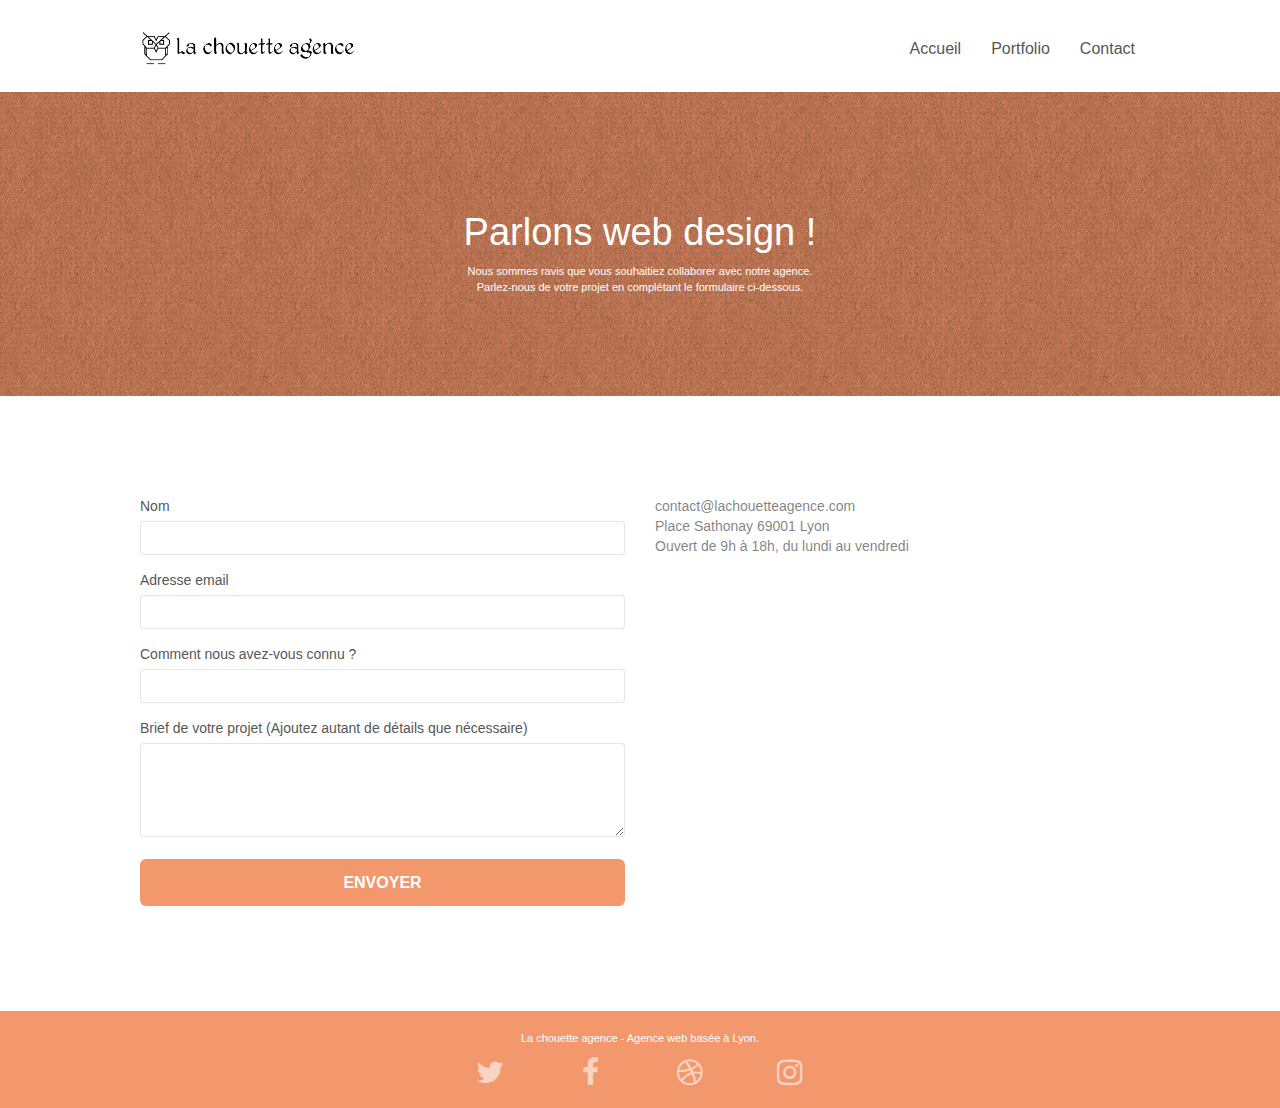
<file: contact.html>
<!DOCTYPE html>
<html lang="fr">
	<head>
		<meta charset="utf-8">
		<meta name="keywords" content="entreprise, webdesign, lyon, agence design, création site, site internet, agence web, site web, web designer, la chouette agence, contact, seo, projet, visibilité, société"> 
		<meta name="description" content="La chouette agence est une agence de web design qui aide les entreprises à devenir attractives et visibles sur Internet.">
		<meta name="viewport" content="width=device-width, initial-scale=1.0">
		<link rel="shortcut icon" type="image/png" href="img/favicon.jpg">
		
		<link rel="stylesheet" type="text/css" href="./css/bootstrap.min.css">
		<link rel="stylesheet" href="https://stackpath.bootstrapcdn.com/font-awesome/4.7.0/css/font-awesome.min.css" integrity="sha384-wvfXpqpZZVQGK6TAh5PVlGOfQNHSoD2xbE+QkPxCAFlNEevoEH3Sl0sibVcOQVnN" crossorigin="anonymous">
		<link rel="stylesheet" type="text/css" href="./css/style.css">
		
		<script src="./js/jquery.min.js"></script>
		<script src="./js/bootstrap.min.js"></script>
		<script src="./js/blocs.min.js"></script>
		<script src="./js/jquery.touchSwipe.min.js" defer></script>
		<script src="./js/gmaps.min.js"></script>
		<script src="./js/jqBootstrapValidation.min.js"></script>
		<script src="./js/formHandler.js"></script>

		<title>Contact - La Chouette Agence</title>

		<!-- FACEBOOK -->
		<meta property="og:type" content="website" />
		<meta property="og:title" content="Contact - La Chouette Agence" />
		<meta property="og:url" content="https://lenkasoma.github.io/P4_GATELLIER_CLEMENT/" />
		<meta property="og:description" content="Contacter la chouette agence qui est une agence de web design qui aide les entreprises à devenir attractives et visibles sur Internet." />
		<meta property="og:image" content="img/la-chouette-agence.png" />

		<!-- TWITTER -->
		<meta name="twitter:card" content="Contacter la chouette agence qui est une agence de web design qui aide les entreprises à devenir attractives et visibles sur Internet." />
		<meta name="twitter:site" content="@contact-lachouetteagence" />
		<meta name="twitter:url" content="https://lenkasoma.github.io/P4_GATELLIER_CLEMENT/" />
		<meta name="twitter:description" content="Contacter la chouette agence qui est une agence de web design qui aide les entreprises à devenir attractives et visibles sur Internet." />
		<meta name="twitter:title" content="Contact - La Chouette Agence" />
		<meta name="twitter:image" content="img/la-chouette-agence.png" />
	</head>
<body>
	<!-- Principal conteneur -->
	<div class="page-container">
		<!-- HEADER -->
		<div class="bloc bgc-white l-bloc " id="header">
			<div class="container bloc-sm">
				<nav class="navbar row">
					<div class="navbar-header">
						<a class="navbar-brand" href="index.html"><img src="img/la-chouette-agence.png" alt="atlanta web design logo" height="40" /></a>
						<button id="nav-toggle" type="button" class="ui-navbar-toggle navbar-toggle" data-toggle="collapse" data-target=".navbar-1">
							<span class="sr-only">Afficher la navigation</span>
							<span class="icon-bar"></span>
							<span class="icon-bar"></span>
							<span class="icon-bar"></span>
						</button>
					</div>
					<div class="collapse navbar-collapse navbar-1 special-dropdown-nav">
						<ul class="site-navigation nav navbar-nav">
							<li>
								<a href="index.html">Accueil</a>
							</li>
							<li>
								<a href="index.html#portfolio">Portfolio</a>
							</li>
							<li>
								<a href="contact.html">Contact</a>
							</li>
						</ul>
					</div>
				</nav>
			</div>
		</div>
		<!-- HEADER END -->

		<!-- DESCRIPTION -->
		<div class="bloc bg-dots-bg bg-repeat bgc-atomic-tangerine d-bloc bloc-bg-texture texture-paper" id="description">
			<div class="container bloc-lg">
				<div class="row">
					<div class="col-sm-12">
						<h1 class="text-center hero-bloc-text tc-white">
							Parlons web design !
						</h1>
						<p class="text-center mg-lg tc-white tight-width-whitespace">
							Nous sommes ravis que vous souhaitiez collaborer avec notre agence.<br>
							Parlez-nous de votre projet en complétant le formulaire ci-dessous.
						</p>
					</div>
				</div>
			</div>
		</div>
		<!-- DESCRIPTION END -->

		<!-- FORM -->
		<div class="bloc bgc-white l-bloc" id="form">
			<div class="container bloc-lg">
				<div class="row">
					<div class="col-sm-6">
						<form id="form_1" novalidate>
							<div class="form-group">
								<label for="name">Nom</label>
								<input id="name" class="form-control" required />
							</div>
							<div class="form-group">
								<label for="email">Adresse email</label>
								<input id="email" class="form-control" type="email" required />
							</div>
							<div class="form-group">
								<label for="input_504">Comment nous avez-vous connu ?</label>
								<input id="input_504" class="form-control" required />
							</div>
							<div class="form-group">
								<label for="message">Brief de votre projet (Ajoutez autant de détails que nécessaire)<br></label>
								<textarea id="message" class="form-control" rows="4" cols="50" required></textarea>
							</div> 
							<button aria-label="Envoyer" class="bloc-button btn btn-lg btn-block cta-hero btn-atomic-tangerine" type="submit">
								Envoyer
							</button>
						</form>
					</div>
					<div class="col-sm-6">
						<ul class="list-unstyled list black">
							<li>contact@lachouetteagence.com</li>
							<li>Place Sathonay 69001 Lyon</li>
							<li>Ouvert de 9h à 18h, du lundi au vendredi</li>
						</ul>
					</div>
				</div>
			</div>
		</div>
		<!-- FORM END -->

		<!-- FOOTER -->
		<div class="bloc bgc-atomic-tangerine d-bloc" id="bloc-8">
			<div class="container bloc-sm">
				<div class="row">
					<div class="col-sm-12">
						<p class="text-center white">
							La chouette agence - Agence web basée à Lyon.<br>
						</p>
						<div class="row row-no-gutters social">
							<div class="col-sm-3">
								<div class="text-center">
									<a class="social" aria-label="Suivez-nous sur twitter" href="index.html"><span class="fa fa-twitter icon-md"></span></a>
								</div>
							</div>
							<div class="col-sm-3">
								<div class="text-center">
									<a class="social" aria-label="Suivez-nous sur facebook" href="index.html"><span class="fa fa-facebook icon-md"></span></a>
								</div>
							</div>
							<div class="col-sm-3">
								<div class="text-center">
									<a class="social" aria-label="Suivez-nous sur dribble" href="index.html"><span class="fa fa-dribbble icon-md"></span></a>
								</div>
							</div>
							<div class="col-sm-3">
								<div class="text-center">
									<a class="social" aria-label="Suivez-nous sur instagram" href="index.html"><span class="fa fa-instagram icon-md"></span></a>
								</div>
							</div>
						</div>
					</div>
				</div>
			</div>
		</div>
		<!-- FOOTER END -->
	</div>
	<!-- Principal conteneur END -->
</body>
</html>
</file>
<file: css/style.css>
body {
    margin: 0;
    padding: 0;
    background: #FFF;
    overflow-x: hidden;
    -webkit-font-smoothing: antialiased;
    -moz-osx-font-smoothing: grayscale;
}

a,
button {
    transition: all .3s ease-in-out;
    outline: none!important;
}

a:hover {
    text-decoration: none;
    cursor: pointer;
}

#page-loading-blocs-notifaction {
    position: fixed;
    top: 0;
    bottom: 0;
    width: 100%;
    z-index: 100000;
    background: #FFFFFF url("../img/pageload-spinner.gif") no-repeat center center;
}

.bloc {
    width: 100%;
    clear: both;
    background: 50% 50% no-repeat;
    padding: 0 50px;
    -webkit-background-size: cover;
    -moz-background-size: cover;
    -o-background-size: cover;
    background-size: cover;
    position: relative;
}

.bloc .container {
    padding-left: 0;
    padding-right: 0;
}

.bloc-lg {
    padding: 100px 50px;
}

.bloc-md {
    padding: 50px;
}

.bloc-sm {
    padding: 20px 50px;
}

.bg-center,
.bg-l-edge,
.bg-r-edge,
.bg-t-edge,
.bg-b-edge,
.bg-tl-edge,
.bg-bl-edge,
.bg-tr-edge,
.bg-br-edge,
.bg-repeat {
    -webkit-background-size: auto!important;
    -moz-background-size: auto!important;
    -o-background-size: auto!important;
    background-size: auto!important;
}

.bg-repeat {
    background: repeat;
}

.bg-t-edge {
    background: top no-repeat;
}

.bloc-bg-texture::before {
    content: "";
    background-size: 2px 2px;
    position: absolute;
    top: 0;
    bottom: 0;
    left: 0;
    right: 0;
}

.texture-paper::before {
    background: url("../img/texture-paper.png");
    background-size: 280px 280px;
}

.b-parallax {
    background-attachment: fixed;
}

.d-bloc {
    color: rgba(255, 255, 255, .7);
}

.d-bloc button:hover {
    color: rgba(255, 255, 255, .9);
}

.d-bloc .icon-round,
.d-bloc .icon-square,
.d-bloc .icon-rounded,
.d-bloc .icon-semi-rounded-a,
.d-bloc .icon-semi-rounded-b {
    border-color: rgba(255, 255, 255, .9);
}

.d-bloc .divider-h span {
    border-color: rgba(255, 255, 255, .2);
}

.d-bloc .a-btn,
.d-bloc .navbar a,
.d-bloc .navbar-brand,
.d-bloc a .icon-sm,
.d-bloc a .icon-md,
.d-bloc a .icon-lg,
.d-bloc a .icon-xl,
.d-bloc h1 a,
.d-bloc h2 a,
.d-bloc h3 a,
.d-bloc h4 a,
.d-bloc h5 a,
.d-bloc h6 a,
.d-bloc p a {
    color: rgba(255, 255, 255, .6);
}

.d-bloc .a-btn:hover,
.d-bloc .navbar a:hover,
.d-bloc .navbar-brand:hover,
.d-bloc a:hover .icon-sm,
.d-bloc a:hover .icon-md,
.d-bloc a:hover .icon-lg,
.d-bloc a:hover .icon-xl,
.d-bloc h1 a:hover,
.d-bloc h2 a:hover,
.d-bloc h3 a:hover,
.d-bloc h4 a:hover,
.d-bloc h5 a:hover,
.d-bloc h6 a:hover,
.d-bloc p a:hover {
    color: rgba(255, 255, 255, 1);
}

.d-bloc .navbar-toggle .icon-bar {
    background: rgba(255, 255, 255, 1);
}

.d-bloc .btn-wire,
.d-bloc .btn-wire:hover {
    color: rgba(255, 255, 255, 1);
    border-color: rgba(255, 255, 255, 1);
}

.d-bloc .panel {
    color: rgba(0, 0, 0, .5);
}

.d-bloc .panel button:hover {
    color: rgba(0, 0, 0, .7);
}

.d-bloc .panel icon {
    border-color: rgba(0, 0, 0, .7);
}

.d-bloc .panel .divider-h span {
    border-color: rgba(0, 0, 0, .1);
}

.d-bloc .panel .a-btn {
    color: rgba(0, 0, 0, .6);
}

.d-bloc .panel .a-btn:hover {
    color: rgba(0, 0, 0, 1);
}

.d-bloc .panel .btn-wire,
.d-bloc .panel .btn-wire:hover {
    color: rgba(0, 0, 0, .7);
    border-color: rgba(0, 0, 0, .3);
}

.d-bloc .panel,
.l-bloc {
    color: rgba(0, 0, 0, .5);
}

.d-bloc .panel button:hover,
.l-bloc button:hover {
    color: rgba(0, 0, 0, .7);
}

.l-bloc .icon-round,
.l-bloc .icon-square,
.l-bloc .icon-rounded,
.l-bloc .icon-semi-rounded-a,
.l-bloc .icon-semi-rounded-b {
    border-color: rgba(0, 0, 0, .7);
}

.d-bloc .panel .divider-h span,
.l-bloc .divider-h span {
    border-color: rgba(0, 0, 0, .1);
}

.d-bloc .panel .a-btn,
.l-bloc .a-btn,
.l-bloc .navbar a,
.l-bloc .navbar-brand,
.l-bloc a .icon-sm,
.l-bloc a .icon-md,
.l-bloc a .icon-lg,
.l-bloc a .icon-xl,
.l-bloc h1 a,
.l-bloc h2 a,
.l-bloc h3 a,
.l-bloc h4 a,
.l-bloc h5 a,
.l-bloc h6 a,
.l-bloc p a {
    color: rgba(0, 0, 0, .6);
}

.d-bloc .panel .a-btn:hover,
.l-bloc .a-btn:hover,
.l-bloc .navbar a:hover,
.l-bloc .navbar-brand:hover,
.l-bloc a:hover .icon-sm,
.l-bloc a:hover .icon-md,
.l-bloc a:hover .icon-lg,
.l-bloc a:hover .icon-xl,
.l-bloc h1 a:hover,
.l-bloc h2 a:hover,
.l-bloc h3 a:hover,
.l-bloc h4 a:hover,
.l-bloc h5 a:hover,
.l-bloc h6 a:hover,
.l-bloc p a:hover {
    color: rgba(0, 0, 0, 1);
}

.l-bloc .navbar-toggle .icon-bar {
    color: rgba(0, 0, 0, .6);
}

.d-bloc .panel .btn-wire,
.d-bloc .panel .btn-wire:hover,
.l-bloc .btn-wire,
.l-bloc .btn-wire:hover {
    color: rgba(0, 0, 0, .7);
    border-color: rgba(0, 0, 0, .3);
}

.voffset {
    margin-top: 30px;
}

.voffset-lg {
    margin-top: 80px;
}

.row-no-gutters {
    margin-right: 0;
    margin-left: 0;
}

.row.row-no-gutters > [class^="col-"],
.row.row-no-gutters > [class*=" col-"] {
    padding-right: 0;
    padding-left: 0;
}

#bloc-1-hero h1 {
    font-size: 32px;
}

.navbar {
    margin-bottom: 0;
    z-index: 1;
}

.navbar-brand {
    height: auto;
    padding: 3px 15px;
    font-size: 25px;
    font-weight: normal;
    font-weight: 600;
    line-height: 44px;
}

.navbar-brand img {
    max-height: 200px;
    margin: 0 5px 0 0;
    display: inline;
}

.navbar-brand img[src$=svg] {
    min-width: 100px;
}

.nav-center .navbar-brand img {
    margin: 0;
}

.navbar .nav {
    padding-top: 2px;
    margin-right: -16px;
    float: right;
    z-index: 1;
}

.nav > li {
    float: left;
    margin-top: 4px;
    font-size: 16px;
}

.navbar-nav .open .dropdown-menu > li > a {
    text-align: inherit;
}

.nav > li a:hover,
.nav > li a:focus {
    background: transparent;
}

.navbar-toggle {
    margin: 10px 10px 0 0;
    border: 0px;
}

.navbar-toggle:hover {
    background: transparent!important;
}

.navbar-toggle .icon-bar {
    background-color: rgba(0, 0, 0, .5);
    width: 26px;
}

.nav-invert .navbar .nav {
    float: left;
}

.nav-invert .navbar-header,
.nav-invert .navbar-brand {
    float: right;
    position: relative;
    z-index: 2;
}

@media (min-width: 768px) {
    .site-navigation {
        position: absolute;
        top: 50%;
        right: 20px;
        transform: translate(0, -50%);
        -webkit-transform: translateY(-50%);
    }
    .nav > li .dropdown-menu a,
    .nav > li .dropdown-menu a:hover {
        color: #484848;
    }
    .nav-invert .site-navigation {
        left: 0;
        right: 0;
    }
    .nav-center {
        text-align: center;
    }
    .nav-center .navbar-header {
        width: 100%;
    }
    .nav-center .navbar-header,
    .nav-center .navbar-brand,
    .nav-center .nav > li {
        float: none;
        display: inline-block;
    }
    .nav-center .site-navigation {
        position: relative;
        width: 100%;
        right: 0;
        margin-right: 0px;
        margin-top: 20px;
    }
    .nav-center.mini-nav .navbar-toggle {
        float: none;
        margin: 10px auto 0;
    }
}

.nav > li > .dropdown a {
    background: none!important;
    display: block;
    padding: 14px 15px;
}

nav .caret {
    margin: 0 5px;
}

.dropdown-menu .dropdown-menu {
    top: -8px;
    left: 100%;
}

.dropdown-menu .dropmenu-flow-right {
    top: 100%;
    left: 0;
    margin-left: -1px;
    border-top-left-radius: 0;
    border-top-right-radius: 0;
}

.dropdown-menu .dropdown span {
    border: 4px solid black;
    border-top-color: transparent;
    border-right-color: transparent;
    border-bottom-color: transparent;
    margin: 6px -5px 0 0!important;
    float: right;
}

.mg-md {
    margin-top: 10px;
    margin-bottom: 20px;
}

.mg-lg {
    margin-top: 10px;
    margin-bottom: 40px;
}

.btn {
    margin: 0 5px 5px 0;
}

.btn.pull-right {
    margin: 0 0 5px 5px;
}

.btn-d,
.btn-d:hover,
.btn-d:focus {
    color: #FFF;
    background: rgba(0, 0, 0, .3);
}

button {
    outline: none!important;
}

.btn-rd {
    border-radius: 40px;
}

.btn-clean {
    border: 1px solid rgba(0, 0, 0, .08);
    border-bottom-color: rgba(0, 0, 0, .1);
    text-shadow: 0 1px 0 rgba(0, 0, 1, .1);
    box-shadow: 0 1px 3px rgba(0, 0, 1, .25), inset 0 1px 0 0 rgba(255, 255, 255, .15);
}

.icon-md {
    font-size: 30px!important;
}

.icon-lg {
    font-size: 60px!important;
}

.sm-shadow {
    text-shadow: 0 1px 2px rgba(0, 0, 0, .3);
}

.panel-sq,
.panel-sq .panel-heading,
.panel-sq .panel-footer {
    border-radius: 0;
}

.panel-rd {
    border-radius: 30px;
}

.panel-rd .panel-heading {
    border-radius: 29px 29px 0 0;
}

.panel-rd .panel-footer {
    border-radius: 0 0 29px 29px;
}

.form-control {
    border-color: rgba(0, 0, 0, .1);
    box-shadow: none;
}

.scrollToTop {
    width: 40px;
    height: 40px;
    position: fixed;
    bottom: 20px;
    right: 20px;
    opacity: 0;
    z-index: 500;
    transition: all .3s ease-in-out;
}

.scrollToTop span {
    margin-top: 6px;
}

.showScrollTop {
    font-size: 14px;
    opacity: 1;
}

a[data-lightbox] {
    position: relative;
    display: block;
    text-align: center;
}

a[data-lightbox]:hover::before {
    content: "+";
    font-family: "HelveticaNeue-Light", "Helvetica Neue Light", "Helvetica Neue", Helvetica, Arial;
    font-size: 32px;
    width: 50px;
    height: 50px;
    margin-left: -25px;
    border-radius: 50%;
    background: rgba(0, 0, 0, .6);
    color: #FFF;
    font-weight: 100;
    z-index: 1;
    position: absolute;
    top: 50%;
    transform: translateY(-50%);
    -webkit-transform: translateY(-50%);
}

a[data-lightbox]:hover img {
    opacity: 0.6;
    -webkit-animation-fill-mode: none;
    animation-fill-mode: none;
}

#lightbox-modal {
    display: flex;
    align-items: center;
}

#lightbox-modal .modal-dialog {
    width: 90%;
    max-width: 900px;
    margin: 0 auto 0;
}

#lightbox-modal .modal-dialog img {
    max-height: 90vh;
    margin: 0 auto;
}

.lightbox-caption {
    padding: 20px;
    color: #FFF;
    background: rgba(0, 0, 0, .5);
    position: absolute;
    left: 15px;
    right: 15px;
    bottom: 5px;
}

.close-lightbox {
    color: #FFF;
    font-size: 30px;
    position: absolute;
    top: 20px;
    right: 20px;
    z-index: 20;
    background: rgba(0, 0, 0, .5);
    border: none;
    line-height: 30px;
    padding: 0 9px 5px;
    opacity: 0.3;
}

.close-lightbox:hover,
.next-lightbox:hover,
.prev-lightbox:hover {
    opacity: 1.0;
    color: #FFF;
}

.next-lightbox,
.prev-lightbox {
    font-size: 20px;
    color: rgba(255, 255, 255, .9);
    background: rgba(0, 0, 0, .5);
    transition: all .2s ease-in-out;
    position: absolute;
    top: 45%;
    z-index: 1;
    opacity: 0.4;
}

.next-lightbox {
    padding: 6px 8px 1px 13px;
    right: 25px;
}

.prev-lightbox {
    padding: 6px 13px 1px 10px;
    left: 25px;
}

.snapshot-lb .modal-body {
    padding-bottom: 45px;
}

.snapshot-lb .lightbox-caption {
    padding: 0;
    color: rgba(0, 0, 0, .5);
    background: none;
}

h1,
h2,
h3,
h4,
h5,
h6,
p,
label,
.btn,
a {
    font-family: "helvetica";
    font-weight: 400;
    color: #575757!important;
}

.container {
    max-width: 1000px;
}

.hero-bloc-text {
    font-size: 38px;
}

.hero-bloc-text-sub {
    font-size: 36px;
}

.statement-bloc-text {
    line-height: 26px;
    font-style: italic;
    font-size: 20px;
    text-align: center;
    font-weight: lighter;
    max-width: 520px;
    margin: auto auto auto auto;
}

p {
    font-size: 11px;
}

.tight-width-whitespace {
    max-width: 600px;
    margin: auto auto auto auto;
}

.h1 {
    font-size: 20px;
    font-family: "Open Sans";
}

.cta-hero {
    margin-top: 22px;
    color: #FFFFFF!important;
    text-transform: uppercase;
    padding: 12px 28px 12px 28px;
    font-size: 16px;
    font-weight: 700;
}

.social {
    max-width: 400px;
    margin: auto auto auto auto;
}

h2 {
    font-size: 22px;
    line-height: 1.4em;
}

h3 {
    font-size: 15px;
    text-transform: uppercase;
    font-weight: 700;
    color: #333333!important;
}

.med-width-whitespace {
    max-width: 800px;
    margin: auto auto auto auto;
    box-shadow: 0px 0px 0px #000000;
}

h1 {
    color: #333333!important;
}

h4 {
    color: #333333!important;
}

.icons {
    margin-bottom: 14px;
    margin-top: 24px;
}

.white {
    color: #FFFFFF!important;
}

.portfolio-thumb {
    margin-bottom: 24px;
}

.portfolio-row {
    margin-bottom: 44px;
    margin-top: 50px;
}

.avatar {
    box-shadow: 0px 4px 9px rgba(0, 0, 0, 0.3);
}

.black-background {
    background-color: rgba(165, 147, 99, 0.7);
    padding: 40px 40px 40px 40px;
}

.bold-link {
    font-weight: 900;
    text-decoration: underline!important;
}

.bgc-white {
    background-color: #FFFFFF;
}

.bgc-dark-slate-blue {
    background-color: #364577;
}

.bgc-atomic-tangerine {
    background-color: #F3976C;
}

.tc-white {
    color: white!important;
}

.btn-atomic-tangerine {
    background: #F3976C;
    color: #FFFFFF!important;
}

.btn-atomic-tangerine:hover {
    background: #c27956!important;
    color: #FFFFFF!important;
}

.ltc-white {
    color: #FFFFFF!important;
}

.ltc-white:hover {
    color: #cccccc!important;
}

.ltc-atomic-tangerine {
    color: #F3976C!important;
}

.ltc-atomic-tangerine:hover {
    color: #c27956!important;
}

.icon-dark-slate-blue {
    color: #364577!important;
    border-color: #364577!important;
}

.bg-dots-bg {
    background-image: url("../img/dots-bg.png");
}

.bg-lines-h2-bg {
    background-image: url("../img/lines-h2-bg.png");
}

.bg-banniere {
    background-image: url("../img/la-chouette-agence-banniere.jpg");
}

.bg-presentation {
    background-image: url("../img/image-de-presentation.bmp");
}

@media (max-width: 1024px) {
    .bloc {
        padding-left: 20px;
        padding-right: 20px;
    }
    .bloc.full-width-bloc,
    .bloc-tile-2.full-width-bloc .container,
    .bloc-tile-3.full-width-bloc .container,
    .bloc-tile-4.full-width-bloc .container {
        padding-left: 0;
        padding-right: 0;
    }
}

@media (max-width: 992px) and (min-width: 768px) {
    .navbar .nav {
        max-width: 80%;
    }
    .nav-center.navbar .nav {
        max-width: 100%;
    }
}

@media only screen and (min-width: 768px) and (max-width: 1024px) and (orientation: landscape) {
    .b-parallax {
        background-attachment: scroll;
    }
}

@media only screen and (min-width: 1024px) and (max-width: 1366px) and (-webkit-min-device-pixel-ratio: 1.5) {
    .b-parallax {
        background-attachment: scroll;
    }
}

@media (max-width: 991px) {
    .container {
        width: 100%;
    }
    .b-parallax {
        background-attachment: scroll;
    }
    .page-container,
    #hero-bloc {
        overflow-x: hidden;
        position: relative;
    }
    .bloc-group,
    .bloc-group .bloc {
        display: block;
        width: 100%;
    }
}

@media (max-width: 767px) {
    .page-container {
        overflow-x: hidden;
        position: relative;
    }
    h1,
    h2,
    h3,
    h4,
    h5,
    h6,
    p,
    #disqus_thread {
        padding-left: 10px!important;
        padding-right: 10px!important;
    }
    .b-parallax {
        background-attachment: scroll;
    }
    .navbar .nav {
        padding-top: 0;
        border-top: 1px solid rgba(0, 0, 0, .2);
        float: none!important;
    }
    .navbar.row {
        margin-left: 0;
        margin-right: 0;
    }
    .site-navigation {
        position: inherit;
        transform: none;
        -webkit-transform: none;
        -ms-transform: none;
    }
    .nav > li {
        margin-top: 0;
        border-bottom: 1px solid rgba(0, 0, 0, .1);
        background: rgba(0, 0, 0, .05);
        text-align: left;
        padding-left: 15px;
        width: 100%;
    }
    .nav > li:hover {
        background: rgba(0, 0, 0, .08);
    }
    .dropdown .dropdown a .caret {
        float: none;
        margin: 5px 0 0 10px!important;
        border: 4px solid black;
        border-bottom-color: transparent;
        border-right-color: transparent;
        border-left-color: transparent;
    }
    #hero-bloc .navbar .nav {
        background: rgba(0, 0, 0, .8);
    }
    #hero-bloc .navbar .nav a {
        color: rgba(255, 255, 255, .6);
    }
    .hero {
        padding: 50px 0;
    }
    .hero-nav {
        left: -1px;
        right: -1px;
    }
    .navbar-collapse {
        padding: 0;
        overflow-x: hidden;
        -webkit-box-shadow: none;
        box-shadow: none;
    }
    .navbar-brand img {
        max-height: 40px;
        width: auto;
    }
    .nav-invert .navbar-header {
        float: none;
        width: 100%;
    }
    .nav-invert .navbar-toggle {
        float: left;
        margin-left: 10px;
    }
    .bloc {
        padding-left: 0;
        padding-right: 0;
    }
    .bloc-xxl,
    .bloc-xl,
    .bloc-lg {
        padding: 40px 0;
    }
    .bloc-sm,
    .bloc-md {
        padding-left: 0;
        padding-right: 0;
    }
    .bloc-tile-2 .container,
    .bloc-tile-3 .container,
    .bloc-tile-4 .container,
    .bloc-fill-screen .fill-bloc-top-edge,
    .bloc-fill-screen .fill-bloc-bottom-edge {
        padding-left: 0;
        padding-right: 0;
    }
    .a-block {
        padding: 0 10px;
    }
    .btn-dwn {
        display: none;
    }
    .voffset {
        margin-top: 5px;
    }
    .voffset-md {
        margin-top: 20px;
    }
    .voffset-lg {
        margin-top: 30px;
    }
    form {
        padding: 5px;
    }
    .close-lightbox {
        display: inline-block;
    }
    .blocsapp-device-iphone5 {
        background-size: 216px 425px;
        padding-top: 60px;
        width: 216px;
        height: 425px;
    }
    .blocsapp-device-iphone5 img {
        width: 180px;
        height: 320px;
    }
}

@media (max-width: 400px) {
    .bloc {
        padding-left: 0;
        padding-right: 0;
    }
}

@media (max-width: 767px) {
    .bloc-mob-center-text {
        text-align: center;
    }
}
</file>
